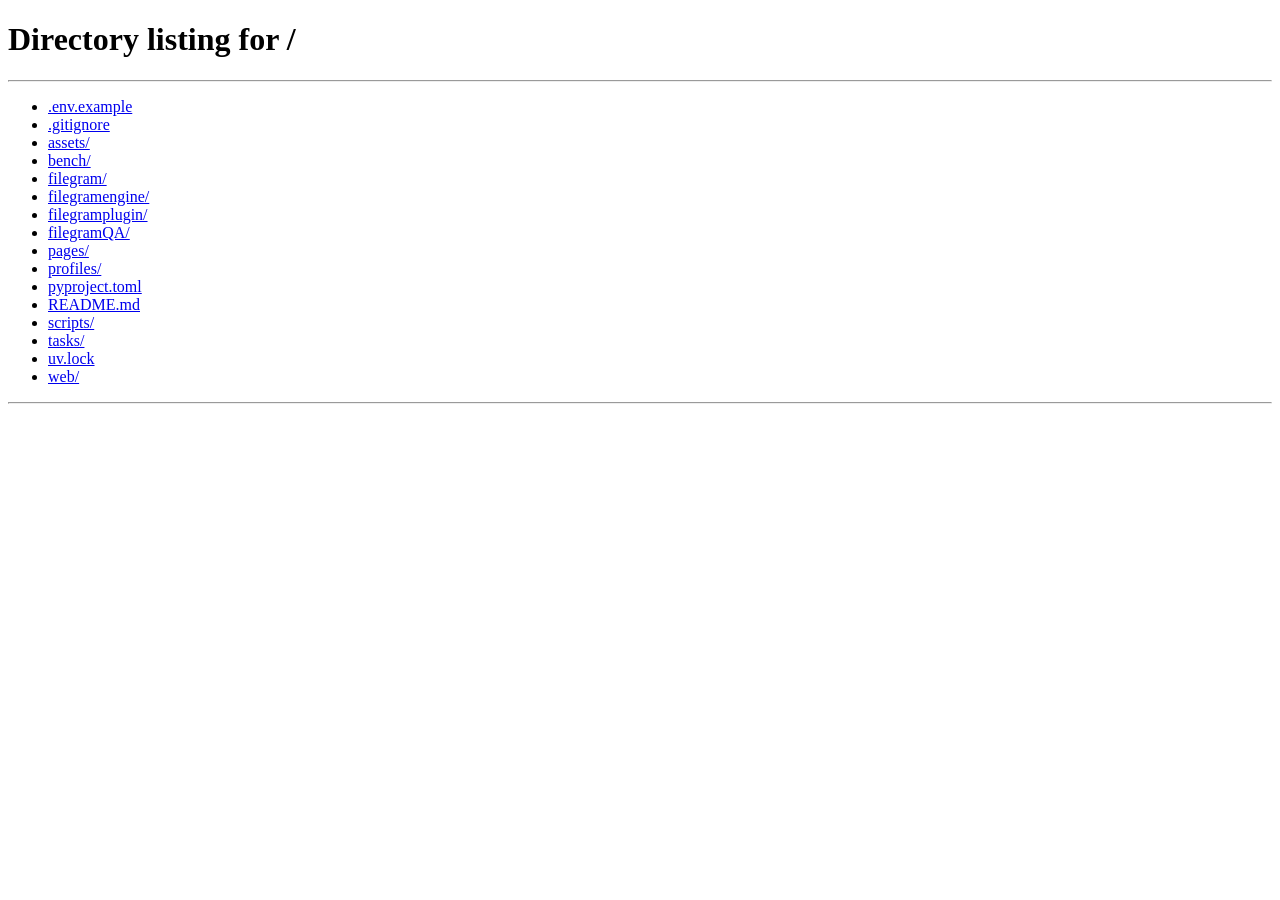
<file: web/annotate.html>
<!DOCTYPE html>
<html lang="en">
<head>
<meta charset="UTF-8">
<title>Redirecting...</title>
<script>
  // Redirect to the Annotate tab in the main dashboard
  window.location.href = '/#annotate';
</script>
</head>
<body>
<p>Redirecting to <a href="/#annotate">dashboard annotate tab</a>...</p>
</body>
</html>
</file>
